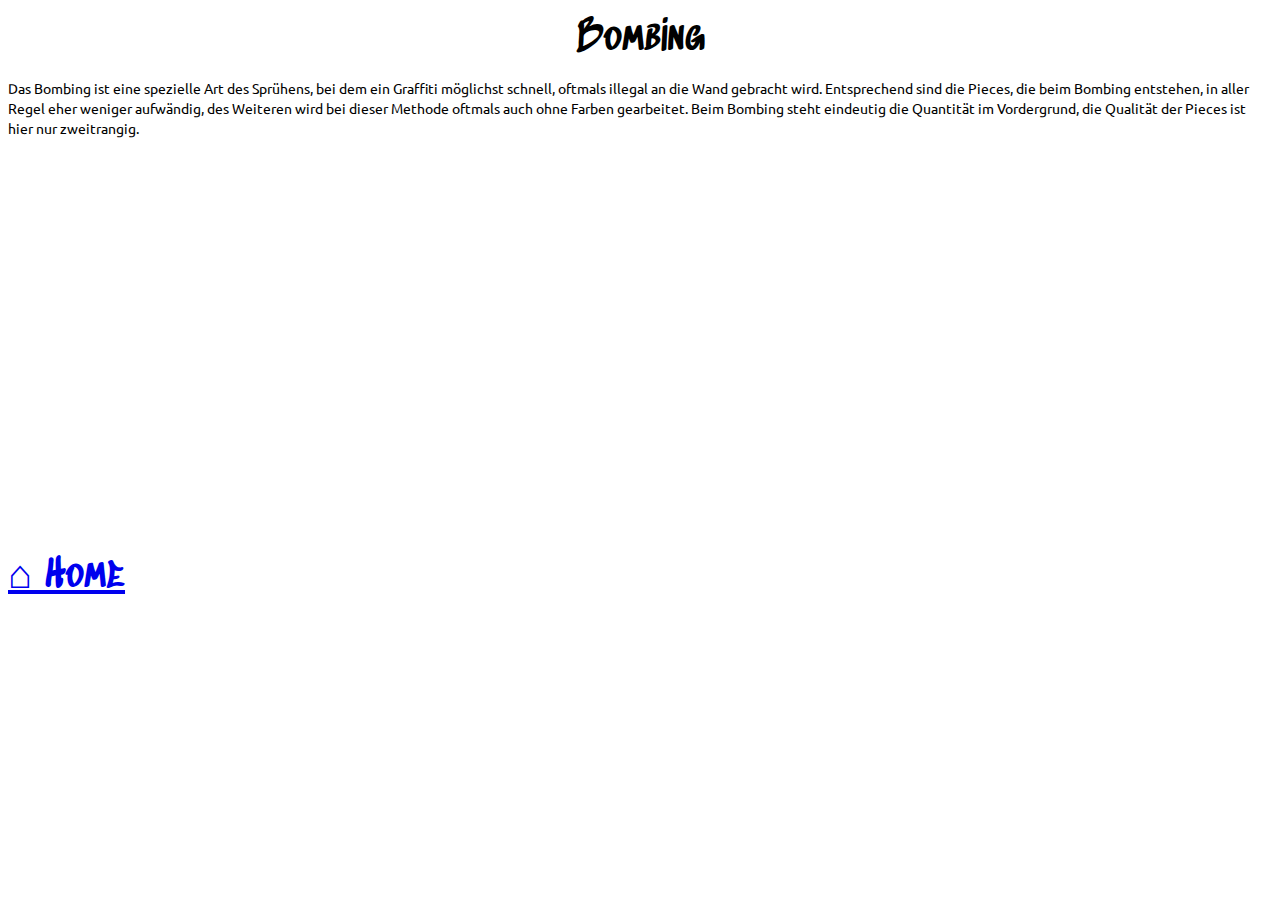
<file: bombing.html>
<!DOCTYPE html>
<html lang="en">

<!--  Head  -->

<head>
  <!--  Meta  -->
  <meta charset="UTF-8" />
  <meta name="author" content="Andreas Berger">
  <!--  Title  -->
  <title>Bombing</title>
  <!--  Stylesheet  -->
  <link rel="stylesheet" href="styles/index.css">
  <!--  Fonts  -->
  <link href='http://fonts.googleapis.com/css?family=Lora:400|Muli:300' rel='stylesheet' type='text/css' />
  <link href="https://fonts.googleapis.com/css?family=Ubuntu" rel="stylesheet">
  <link href="https://fonts.googleapis.com/css?family=Sedgwick+Ave+Display" rel="stylesheet">

  <h1>Bombing</h1>
</head>

<!--  Body  -->

<body background="https://res.cloudinary.com/ddnavn3b8/image/upload/v1515084851/montanablack_lgftxs.jpg">

  <p>
    Das Bombing ist eine spezielle Art des Sprühens, bei dem ein Graffiti möglichst schnell,
    oftmals illegal an die Wand gebracht wird. Entsprechend sind die Pieces,
    die beim Bombing entstehen, in aller Regel eher weniger aufwändig, des Weiteren wird bei
    dieser Methode oftmals auch ohne Farben gearbeitet. Beim Bombing steht eindeutig
    die Quantität im Vordergrund, die Qualität der Pieces ist hier nur zweitrangig.
  </p>

  <iframe width="560" height="315" src="https://www.youtube.com/embed/rGD9jzLfPjo" frameborder="0" gesture="media" allow="encrypted-media" allowfullscreen></iframe>


  <h6><a href="index.html" target="_self">&#8962; Home</a></h6>


</body>

</html>
</file>
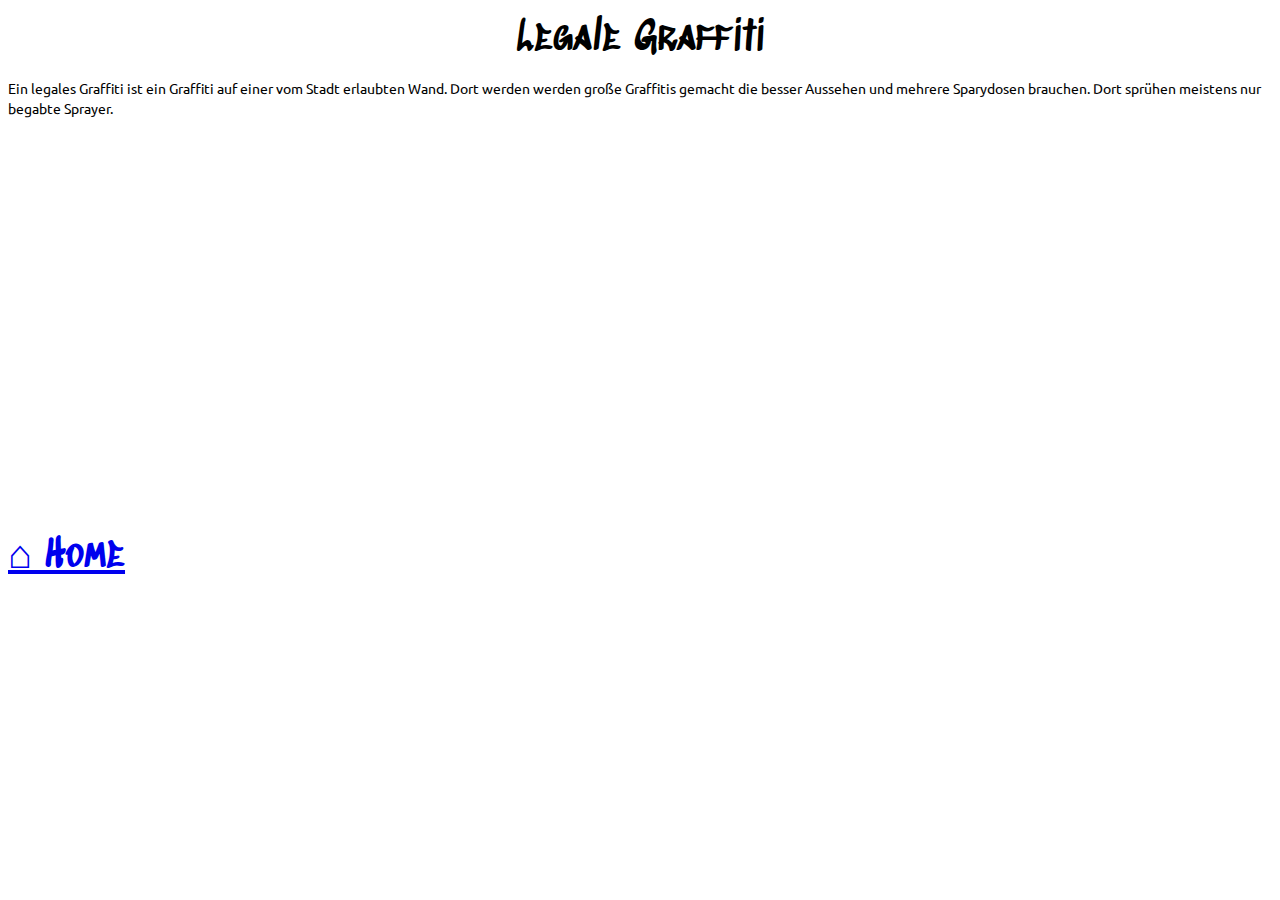
<file: legale-graffiti.html>
<!DOCTYPE html>
<html lang="en">

<!--  Head  -->

<head>
  <!--  Meta  -->
  <meta charset="UTF-8" />
  <meta name="author" content="Andreas Berger">
  <!--  Title  -->
  <title>Legale Graffiti</title>
  <!--  Stylesheet  -->
  <link rel="stylesheet" href="styles/index.css">
  <!--  Fonts  -->
  <link href='http://fonts.googleapis.com/css?family=Lora:400|Muli:300' rel='stylesheet' type='text/css' />
  <link href="https://fonts.googleapis.com/css?family=Ubuntu" rel="stylesheet">
  <link href="https://fonts.googleapis.com/css?family=Sedgwick+Ave+Display" rel="stylesheet">

  <h1>Legale Graffiti</h1>
</head>

<!--  Body  -->

<body background="https://res.cloudinary.com/ddnavn3b8/image/upload/v1515084851/montanablack_lgftxs.jpg">

  <p>
    Ein legales Graffiti ist ein Graffiti auf einer vom Stadt erlaubten Wand.
    Dort werden werden große Graffitis gemacht die besser Aussehen und mehrere
    Sparydosen brauchen. Dort sprühen meistens nur begabte Sprayer.
  </p>

  <iframe width="560" height="315" src="https://www.youtube.com/embed/Yx8RG6FfCzs" frameborder="0" gesture="media" allow="encrypted-media" allowfullscreen></iframe>

  <h6><a href="index.html" target="_self">&#8962; Home</a></h6>


</body>

</html>
</file>
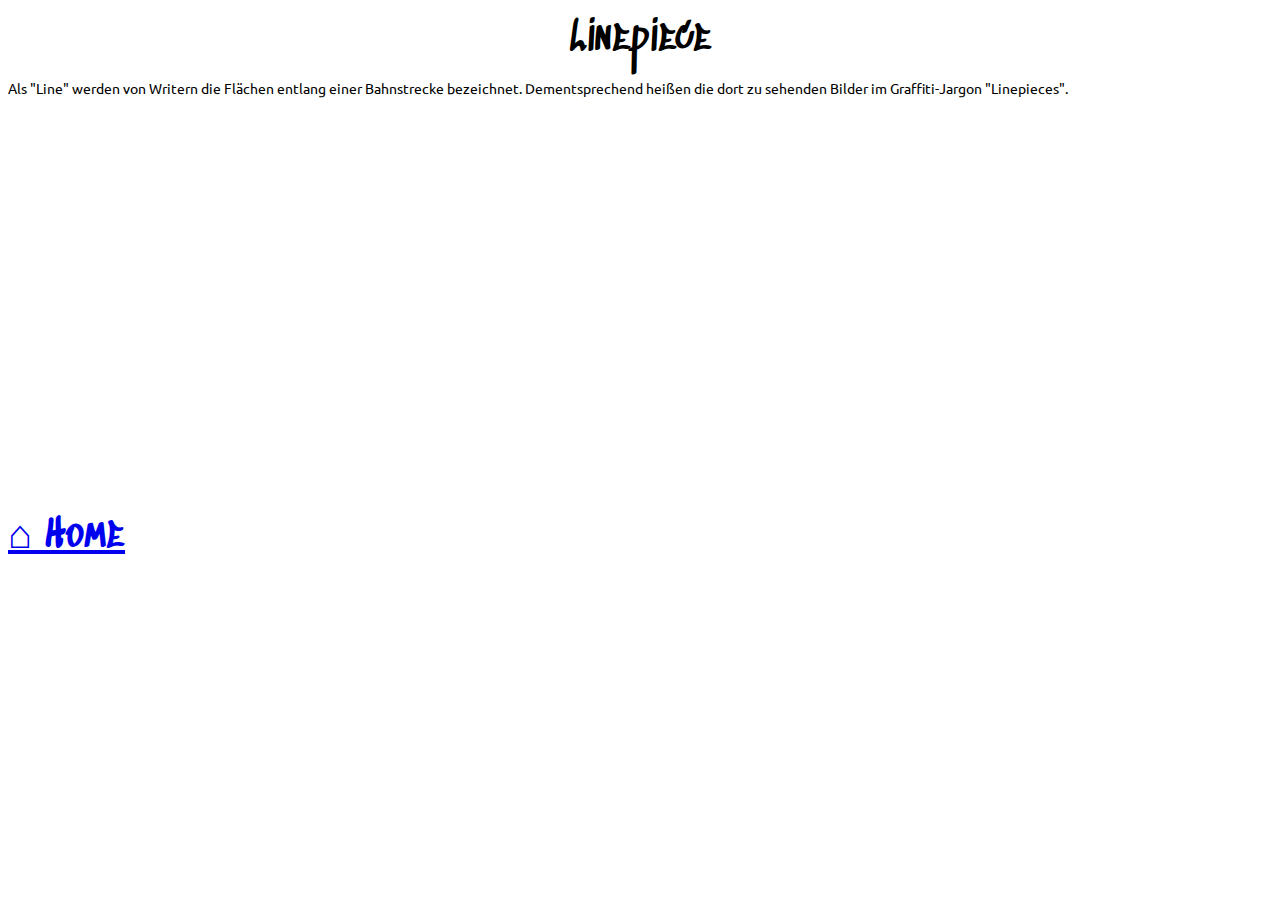
<file: linepiece.html>
<!DOCTYPE html>
<html lang="en">

<!--  Head  -->

<head>
  <!--  Meta  -->
  <meta charset="UTF-8" />
  <meta name="author" content="Andreas Berger">
  <!--  Title  -->
  <title>Linepiece</title>
  <!--  Stylesheet  -->
  <link rel="stylesheet" href="styles/index.css">
  <!--  Fonts  -->
  <link href='http://fonts.googleapis.com/css?family=Lora:400|Muli:300' rel='stylesheet' type='text/css' />
  <link href="https://fonts.googleapis.com/css?family=Ubuntu" rel="stylesheet">
  <link href="https://fonts.googleapis.com/css?family=Sedgwick+Ave+Display" rel="stylesheet">

  <h1>Linepiece</h1>
</head>

<!--  Body  -->

<body background="https://res.cloudinary.com/ddnavn3b8/image/upload/v1515084851/montanablack_lgftxs.jpg">

  <p>
    Als "Line" werden von Writern die Flächen entlang einer Bahnstrecke bezeichnet.
    Dementsprechend heißen die dort zu sehenden Bilder im Graffiti-Jargon "Linepieces".
  </p>

  <iframe width="560" height="315" src="https://www.youtube.com/embed/BALfzuHbh9Y" frameborder="0" gesture="media" allow="encrypted-media" allowfullscreen></iframe>


  <h6><a href="index.html" target="_self">&#8962; Home</a></h6>


</body>

</html>
</file>
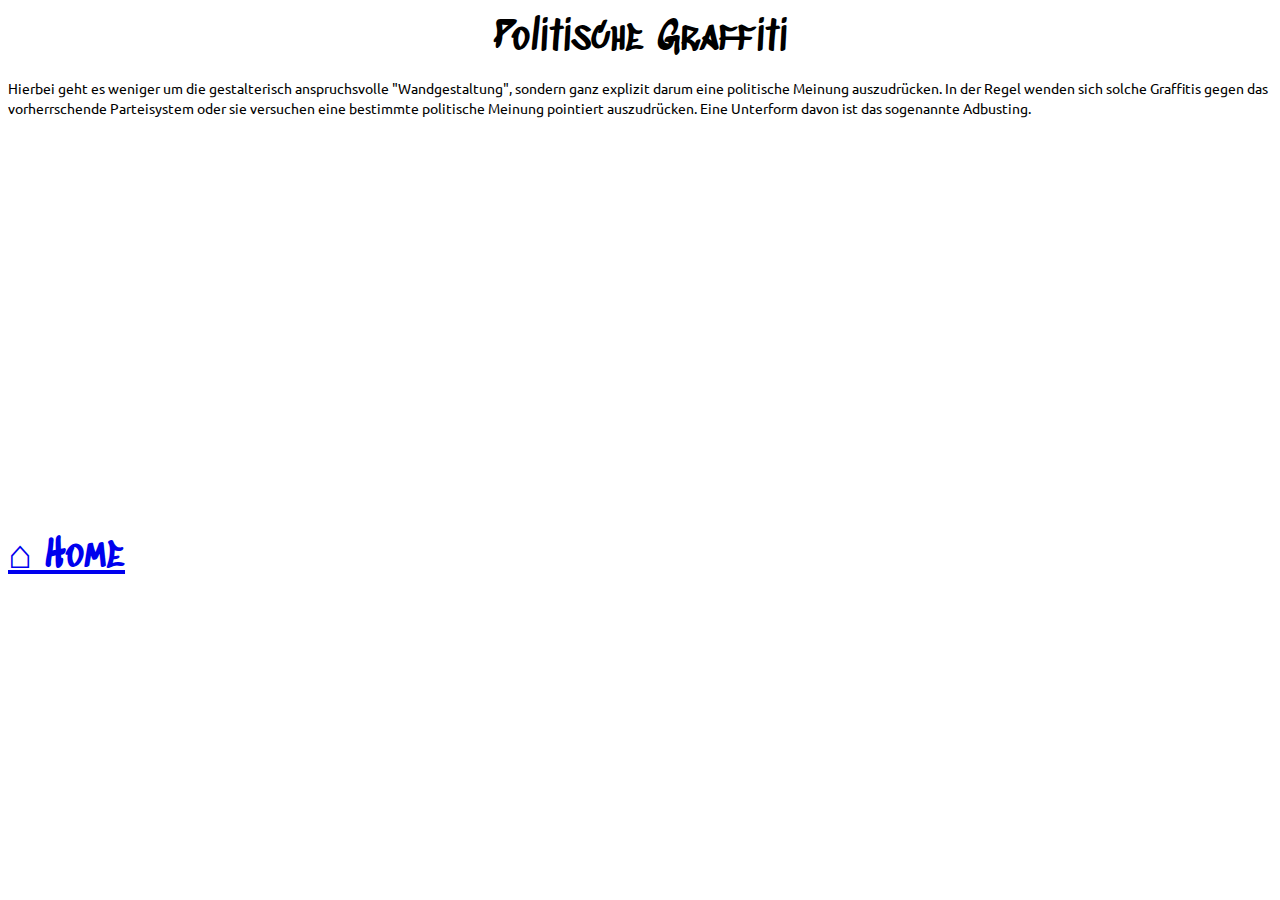
<file: politisch.html>
<!DOCTYPE html>
<html lang="en">

<!--  Head  -->
<head>
  <!--  Meta  -->
  <meta charset="UTF-8" />
  <meta name="author" content="Andreas Berger">
  <!--  Title  -->
  <title>Politische Graffiti</title>
  <!--  Stylesheet  -->
  <link rel="stylesheet" href="styles/index.css">
  <!--  Fonts  -->
  <link href='http://fonts.googleapis.com/css?family=Lora:400|Muli:300' rel='stylesheet' type='text/css' />
  <link href="https://fonts.googleapis.com/css?family=Ubuntu" rel="stylesheet">
  <link href="https://fonts.googleapis.com/css?family=Sedgwick+Ave+Display" rel="stylesheet">

  <h1>Politische Graffiti</h1>
</head>

<!--  Body  -->
<body background="https://res.cloudinary.com/ddnavn3b8/image/upload/v1515084851/montanablack_lgftxs.jpg">

<p>
Hierbei geht es weniger um die gestalterisch anspruchsvolle "Wandgestaltung",
sondern ganz explizit darum eine politische Meinung auszudrücken. In der Regel
wenden sich solche Graffitis gegen das vorherrschende Parteisystem oder sie
versuchen eine bestimmte politische Meinung pointiert auszudrücken. Eine
Unterform davon ist das sogenannte Adbusting.
</p>

<iframe width="560" height="315" src="https://www.youtube.com/embed/V9ZxM1VYPMc"
 frameborder="0" gesture="media" allow="encrypted-media" allowfullscreen></iframe>


<h6><a href="index.html" target="_self">&#8962; Home</a></h6>


</body>
</html>
</file>
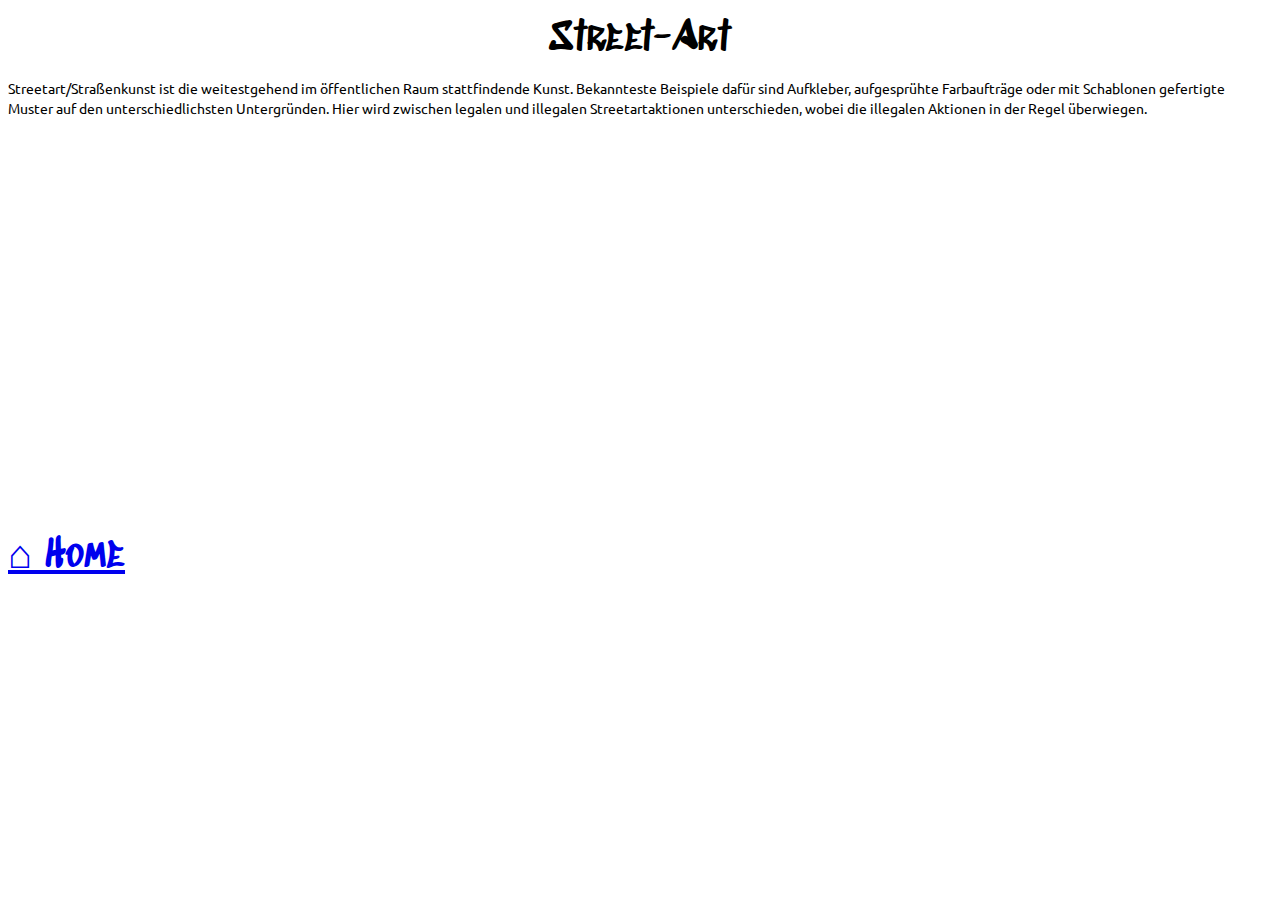
<file: streetart.html>
<!DOCTYPE html>
<html lang="en">

<!--  Head  -->

<head>
  <!--  Meta  -->
  <meta charset="UTF-8" />
  <meta name="author" content="Andreas Berger">
  <!--  Title  -->
  <title>Street-Art</title>
  <!--  Stylesheet  -->
  <link rel="stylesheet" href="styles/index.css">
  <!--  Fonts  -->
  <link href='http://fonts.googleapis.com/css?family=Lora:400|Muli:300' rel='stylesheet' type='text/css' />
  <link href="https://fonts.googleapis.com/css?family=Ubuntu" rel="stylesheet">
  <link href="https://fonts.googleapis.com/css?family=Sedgwick+Ave+Display" rel="stylesheet">

  <h1>Street-Art</h1>
</head>

<!--  Body  -->

<body background="https://res.cloudinary.com/ddnavn3b8/image/upload/v1515084851/montanablack_lgftxs.jpg">

  <p>
    Streetart/Straßenkunst ist die weitestgehend im öffentlichen Raum stattfindende Kunst.
    Bekannteste Beispiele dafür sind Aufkleber, aufgesprühte Farbaufträge oder mit
    Schablonen gefertigte Muster auf den unterschiedlichsten Untergründen. Hier wird zwischen
    legalen und illegalen Streetartaktionen unterschieden, wobei die illegalen
    Aktionen in der Regel überwiegen.
  </p>

  <iframe width="560" height="315" src="https://www.youtube.com/embed/cZObvIWZxhE" frameborder="0" gesture="media" allow="encrypted-media" allowfullscreen></iframe>

  <h6><a href="index.html" target="_self">&#8962; Home</a></h6>

</body>

</html>
</file>
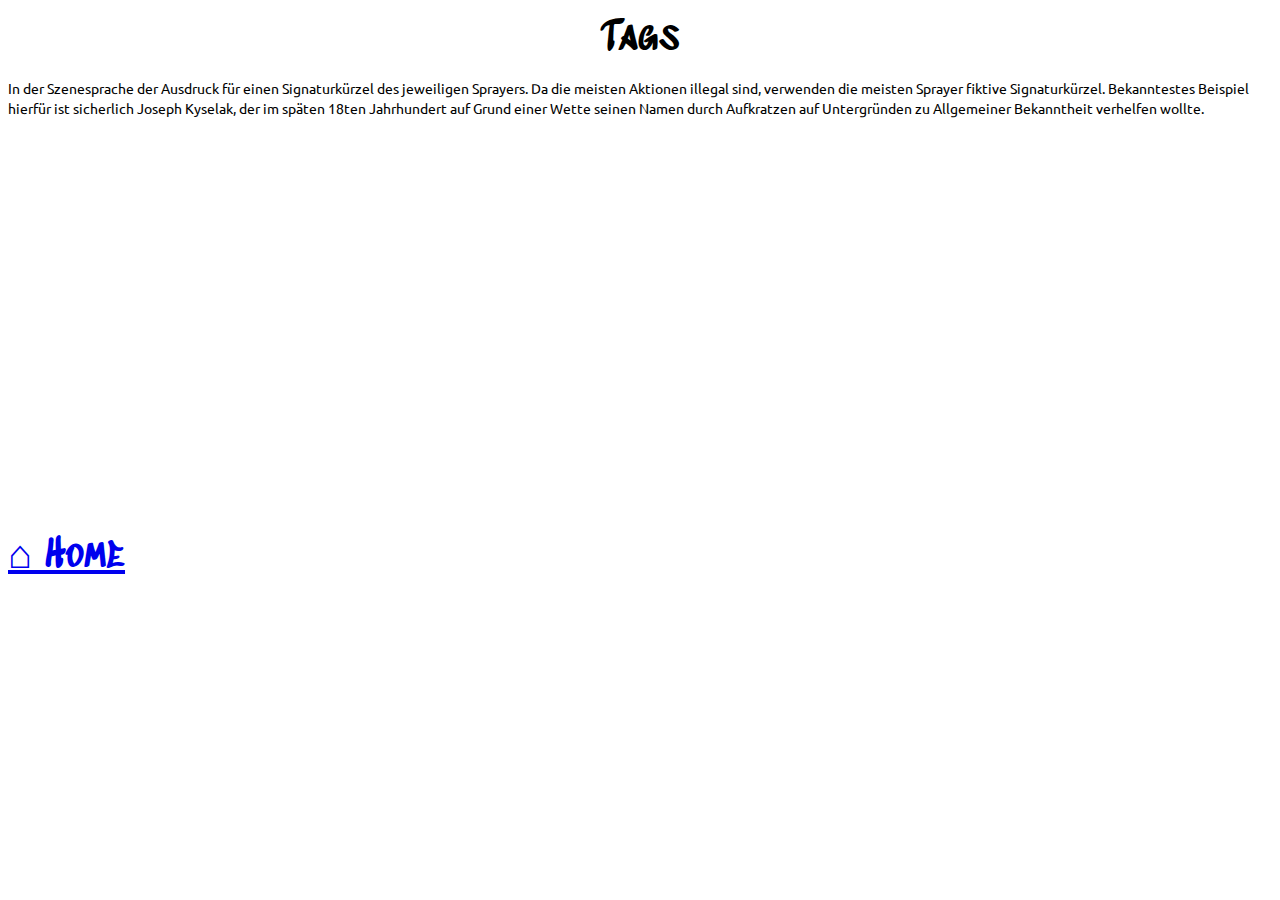
<file: tags-graffiti.html>
<!DOCTYPE html>
<html lang="en">

<!--  Head  -->

<head>
  <!--  Meta  -->
  <meta charset="UTF-8" />
  <meta name="author" content="Andreas Berger">
  <!--  Title  -->
  <title>Tags</title>
  <!--  Stylesheet  -->
  <link rel="stylesheet" href="styles/index.css">
  <!--  Fonts  -->
  <link href='http://fonts.googleapis.com/css?family=Lora:400|Muli:300' rel='stylesheet' type='text/css' />
  <link href="https://fonts.googleapis.com/css?family=Ubuntu" rel="stylesheet">
  <link href="https://fonts.googleapis.com/css?family=Sedgwick+Ave+Display" rel="stylesheet">

  <h1>Tags</h1>
</head>

<!--  Body  -->

<body background="https://res.cloudinary.com/ddnavn3b8/image/upload/v1515084851/montanablack_lgftxs.jpg">

  <p>
    In der Szenesprache der Ausdruck für einen Signaturkürzel des jeweiligen Sprayers.
    Da die meisten Aktionen illegal sind, verwenden die meisten Sprayer fiktive Signaturkürzel.
    Bekanntestes Beispiel hierfür ist sicherlich Joseph Kyselak, der im späten 18ten
    Jahrhundert auf Grund einer Wette seinen Namen durch Aufkratzen auf Untergründen
    zu Allgemeiner Bekanntheit verhelfen wollte.
  </p>

  <iframe width="560" height="315" src="https://www.youtube.com/embed/nn9_1d-6Wug" frameborder="0" gesture="media" allow="encrypted-media" allowfullscreen></iframe>


  <h6><a href="index.html" target="_self">&#8962; Home</a></h6>


</body>

</html>
</file>
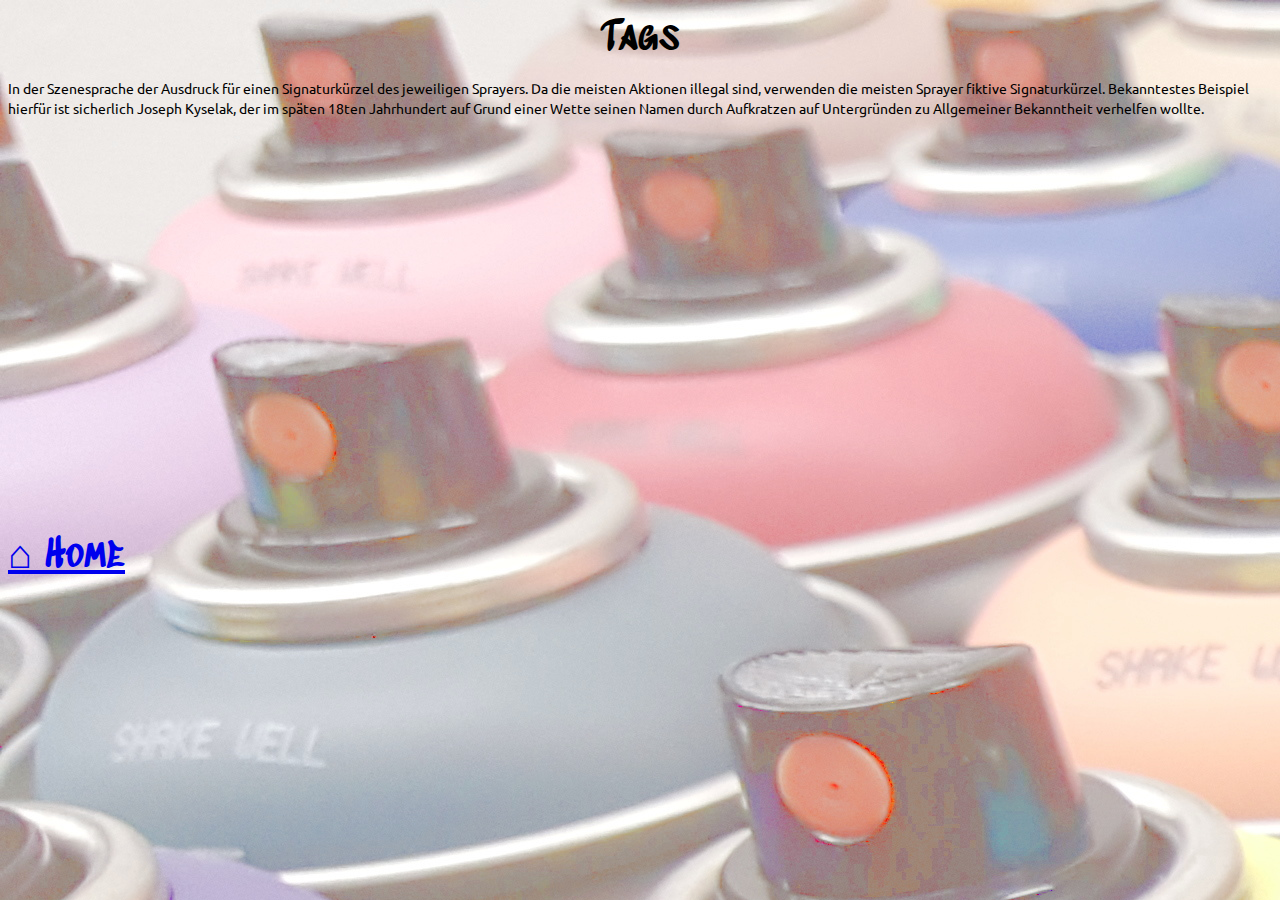
<file: tags.html>
<!DOCTYPE html>
<html lang="en">

<!--  Head  -->
<head>
  <!--  Meta  -->
  <meta charset="UTF-8" />
  <meta name="author" content="Andreas Berger">
  <!--  Title  -->
  <title>Tags</title>
  <!--  Stylesheet  -->
  <link rel="stylesheet" href="styles/index.css">
  <!--  Fonts  -->
  <link href='http://fonts.googleapis.com/css?family=Lora:400|Muli:300' rel='stylesheet' type='text/css' />
  <link href="https://fonts.googleapis.com/css?family=Ubuntu" rel="stylesheet">
  <link href="https://fonts.googleapis.com/css?family=Sedgwick+Ave+Display" rel="stylesheet">

  <h1>Tags</h1>
</head>

<!--  Body  -->
<body background="images/montanablack.jpg">

<p>
  In der Szenesprache der Ausdruck für einen Signaturkürzel des jeweiligen
  Sprayers. Da die meisten Aktionen illegal sind, verwenden die meisten Sprayer
  fiktive Signaturkürzel. Bekanntestes Beispiel hierfür ist sicherlich Joseph
  Kyselak, der im späten 18ten Jahrhundert auf Grund einer Wette seinen Namen
  durch Aufkratzen auf Untergründen zu Allgemeiner Bekanntheit verhelfen wollte.
</p>

<iframe width="560" height="315" src="https://www.youtube.com/embed/nn9_1d-6Wug"
 frameborder="0" gesture="media" allow="encrypted-media" allowfullscreen></iframe>


<h6><a href="index.html" target="_self">&#8962; Home</a></h6>


</body>
</html>
</file>
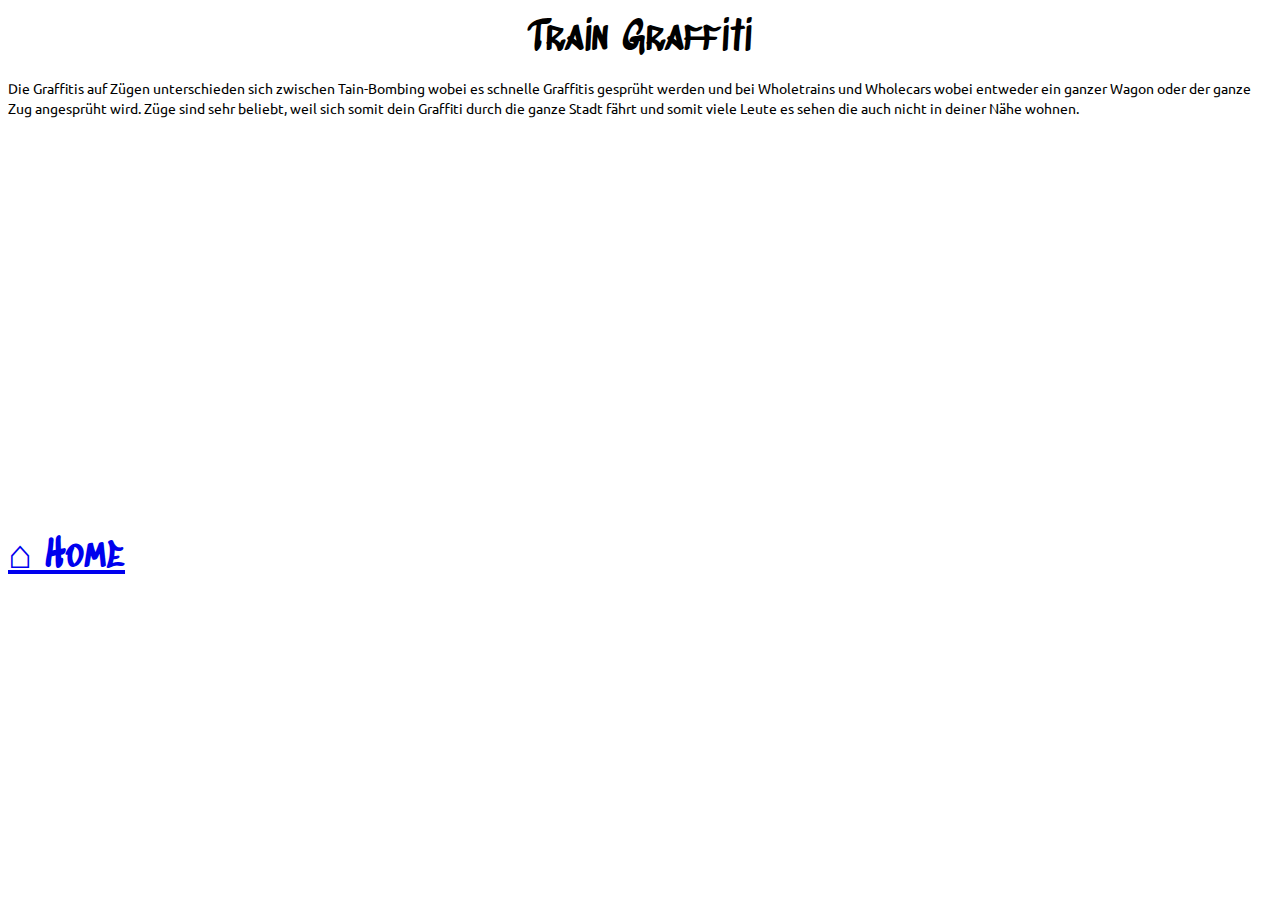
<file: train-graffiti.html>
<!DOCTYPE html>
<html lang="en">

<!--  Head  -->

<head>
  <!--  Meta  -->
  <meta charset="UTF-8" />
  <meta name="author" content="Andreas Berger">
  <!--  Title  -->
  <title>Train Graffiti</title>
  <!--  Stylesheet  -->
  <link rel="stylesheet" href="styles/index.css">
  <!--  Fonts  -->
  <link href='http://fonts.googleapis.com/css?family=Lora:400|Muli:300' rel='stylesheet' type='text/css' />
  <link href="https://fonts.googleapis.com/css?family=Ubuntu" rel="stylesheet">
  <link href="https://fonts.googleapis.com/css?family=Sedgwick+Ave+Display" rel="stylesheet">

  <h1>Train Graffiti</h1>
</head>

<!--  Body  -->

<body background="https://res.cloudinary.com/ddnavn3b8/image/upload/v1515084851/montanablack_lgftxs.jpg">

  <p>
    Die Graffitis auf Zügen unterschieden sich zwischen Tain-Bombing wobei es
    schnelle Graffitis gesprüht werden und bei Wholetrains und Wholecars wobei
    entweder ein ganzer Wagon oder der ganze Zug angesprüht wird.
    Züge sind sehr beliebt, weil sich somit dein Graffiti durch die ganze Stadt
    fährt und somit viele Leute es sehen die auch nicht in deiner Nähe wohnen.
  </p>


  <iframe width="560" height="315" src="https://www.youtube.com/embed/buh1brX1_CU" frameborder="0" gesture="media" allow="encrypted-media" allowfullscreen></iframe>

  <h6><a href="index.html" target="_self">&#8962; Home</a></h6>


</body>

</html>
</file>
<file: styles/index.css>
/**
 * index.css
 * - Add any styles you want here!
 */

h1 {
  font-family: 'Sedgwick Ave Display';
  font-size: 40px;
  font-style: normal;
  font-variant: normal;
  font-weight: 500;
  line-height: 24.4px;
  text-align: center;
}

h2 {
  font-family: 'Sedgwick Ave Display';
  font-size: 30px;
  font-style: normal;
  font-variant: normal;
  font-weight: 500;
  line-height: 15.4px;
}

h6 {
  font-family: 'Sedgwick Ave Display';
  font-size: 40px;
  font-style: normal;
  font-variant: normal;
  font-weight: 500;
  line-height: 24.4px;
  text-align: left;
}

p {
  font-family: Ubuntu;
  font-size: 14px;
  font-style: normal;
  font-variant: normal;
  font-weight: 400;
  line-height: 20px;
}

blockquote {
  font-family: Lora;
  font-size: 21px;
  font-style: normal;
  font-variant: normal;
  font-weight: 400;
  line-height: 30px;
}

pre {
  font-family: Lora;
  font-size: 13px;
  font-style: normal;
  font-variant: normal;
  font-weight: 400;
  line-height: 18.5714px;
}

ol, li {
  font-family: Ubuntu;
  font-size: 13px;
  font-style: normal;
  font-variant: normal;
  font-weight: 400;
  line-height: 18.5714px;
}
</file>
